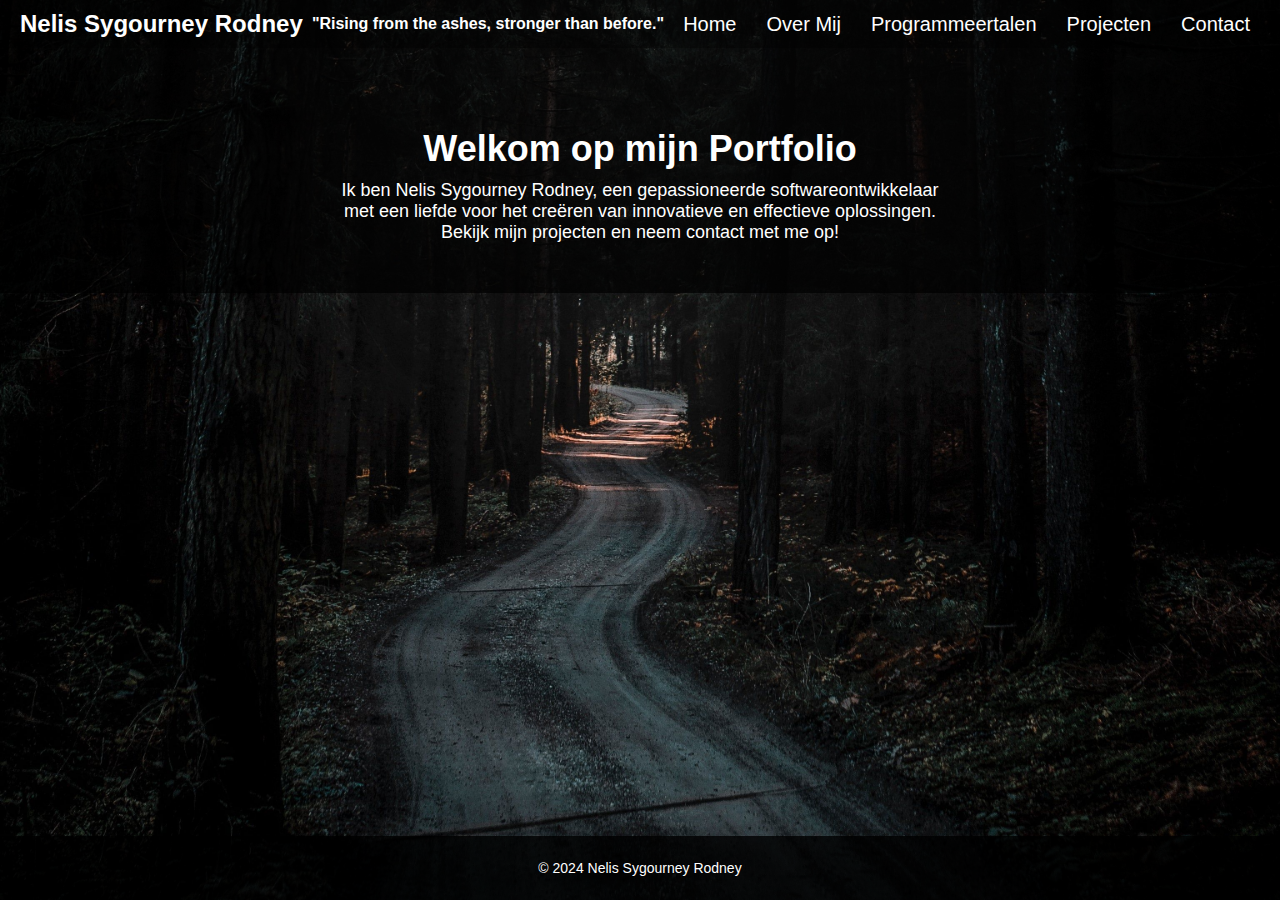
<file: index.html>
<!DOCTYPE html>
<html lang="en">
<head>
    <meta charset="UTF-8">
    <meta name="viewport" content="width=device-width, initial-scale=1.0">
    <title>Nelis Sygourney Rodney - Portfolio</title>
    <link rel="stylesheet" href="style.css">
</head>
<body>
    <header>
        <h1>Nelis Sygourney Rodney</h1>
        <h2>"Rising from the ashes, stronger than before."</h2>
        <nav>
            <ul>
                <li><a href="index.html">Home</a></li>
                <li><a href="over-mij.html">Over Mij</a></li>
                <li><a href="programmeertalen.html">Programmeertalen</a></li>
                <li><a href="projecten.html">Projecten</a></li>
                <li><a href="contact.html">Contact</a></li>
            </ul>
        </nav>
    </header>

    <main>
        <section class="hero">
            <div class="hero-content">
                <h2>Welkom op mijn Portfolio</h2>
                <p class="hero-text">Ik ben Nelis Sygourney Rodney, een gepassioneerde softwareontwikkelaar met een liefde voor het creëren van innovatieve en effectieve oplossingen. Bekijk mijn projecten en neem contact met me op!</p>
            </div>
        </section>
    </main>

    <footer>
        <p>&copy; 2024 Nelis Sygourney Rodney</p>
    </footer>
</body>
</html>
</file>
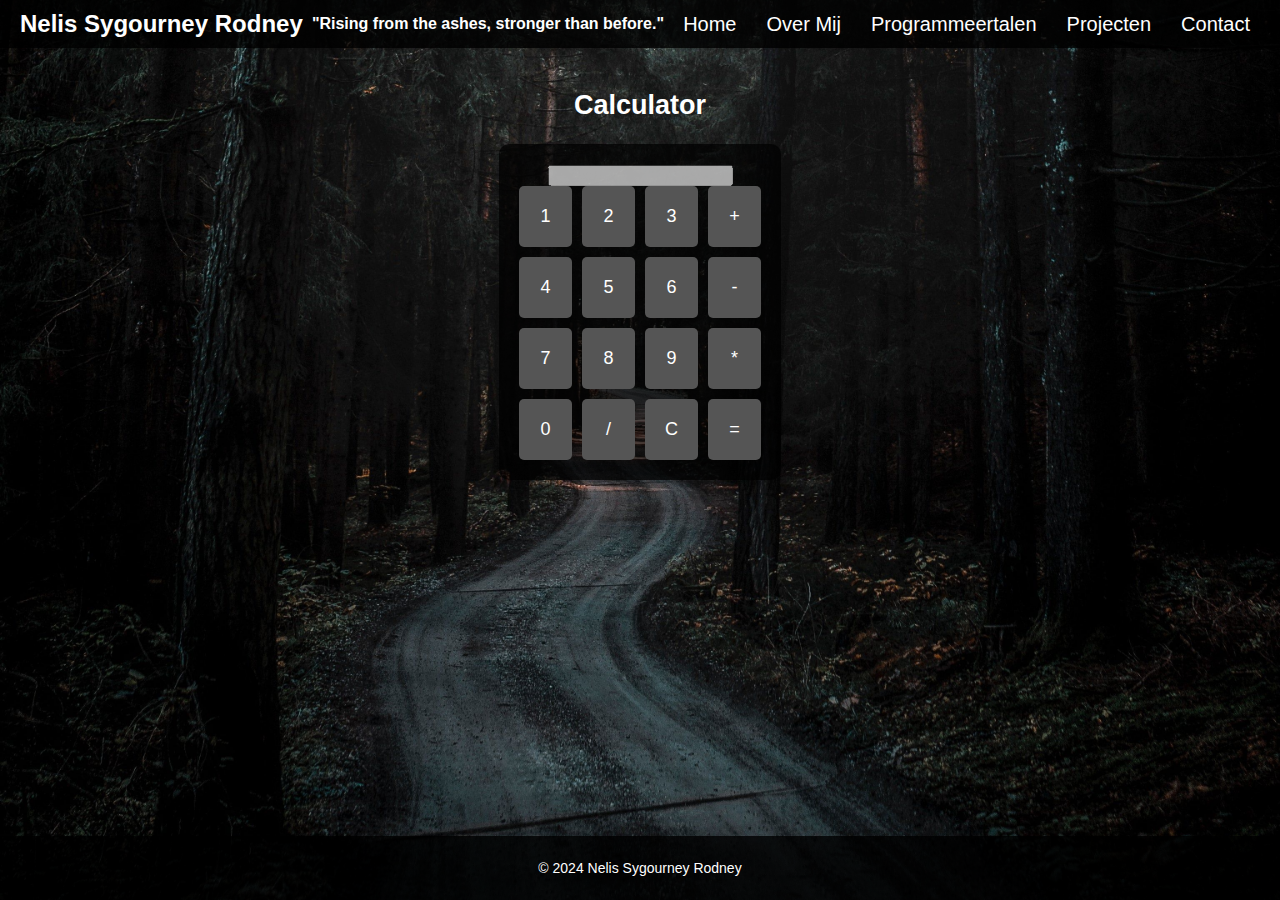
<file: calculator.html>
<!DOCTYPE html>
<html lang="en">
<head>
    <meta charset="UTF-8">
    <meta name="viewport" content="width=device-width, initial-scale=1.0">
    <title>Calculator - Nelis Sygourney Rodney</title>
    <link rel="stylesheet" href="style.css">
    <script defer src="calculator.js"></script>
</head>
<body>
    <header>
        <h1>Nelis Sygourney Rodney</h1>
        <h2>"Rising from the ashes, stronger than before."</h2>
        <nav>
            <ul>
                <li><a href="index.html">Home</a></li>
                <li><a href="over-mij.html">Over Mij</a></li>
                <li><a href="programmeertalen.html">Programmeertalen</a></li>
                <li><a href="projecten.html">Projecten</a></li>
                <li><a href="contact.html">Contact</a></li>
            </ul>
        </nav>
    </header>

    <main>
        <section class="calculator">
            <h2>Calculator</h2>
            <div class="calc-container">
                <input type="text" id="display" disabled>
                <div class="calc-buttons">
                    <button data-number="1">1</button>
                    <button data-number="2">2</button>
                    <button data-number="3">3</button>
                    <button data-operation="+">+</button>
                    <button data-number="4">4</button>
                    <button data-number="5">5</button>
                    <button data-number="6">6</button>
                    <button data-operation="-">-</button>
                    <button data-number="7">7</button>
                    <button data-number="8">8</button>
                    <button data-number="9">9</button>
                    <button data-operation="*">*</button>
                    <button data-number="0">0</button>
                    <button data-operation="/">/</button>
                    <button data-operation="clear">C</button>
                    <button data-operation="=">=</button>
                </div>
            </div>
        </section>
    </main>

    <footer>
        <p>&copy; 2024 Nelis Sygourney Rodney</p>
    </footer>
</body>
</html>
</file>
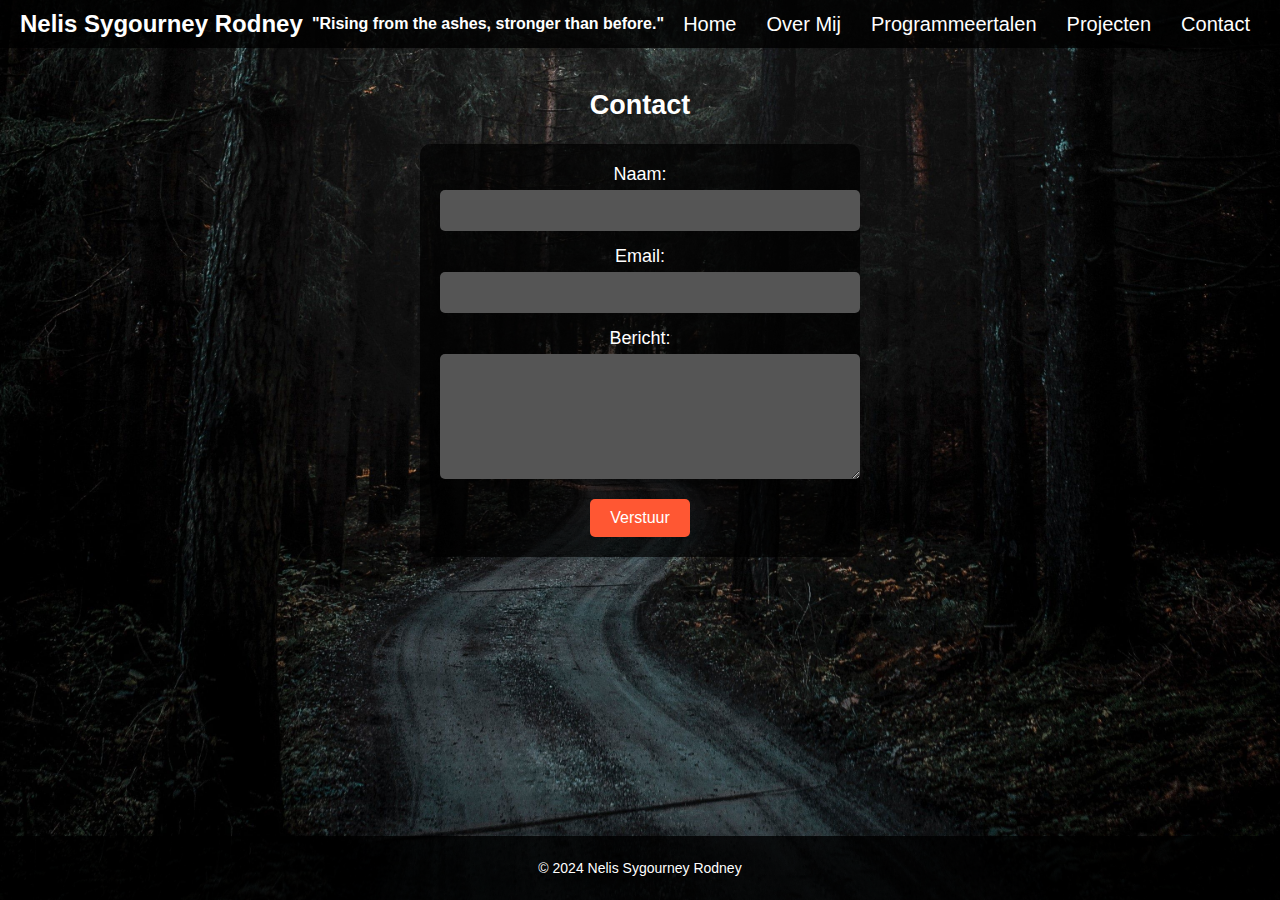
<file: contact.html>
<!DOCTYPE html>
<html lang="en">
<head>
    <meta charset="UTF-8">
    <meta name="viewport" content="width=device-width, initial-scale=1.0">
    <title>Contact - Nelis Sygourney Rodney</title>
    <link rel="stylesheet" href="style.css">
    <script defer src="contact.js"></script>
</head>
<body>
    <header>
        <h1>Nelis Sygourney Rodney</h1>
        <h2>"Rising from the ashes, stronger than before."</h2>
        <nav>
            <ul>
                <li><a href="index.html">Home</a></li>
                <li><a href="over-mij.html">Over Mij</a></li>
                <li><a href="programmeertalen.html">Programmeertalen</a></li>
                <li><a href="projecten.html">Projecten</a></li>
                <li><a href="contact.html">Contact</a></li>
            </ul>
        </nav>
    </header>

    <main>
        <section class="contact">
            <h2>Contact</h2>
            <form id="contactForm">
                <div class="form-group">
                    <label for="name">Naam:</label>
                    <input type="text" id="name" name="name" required>
                </div>
                <div class="form-group">
                    <label for="email">Email:</label>
                    <input type="email" id="email" name="email" required>
                </div>
                <div class="form-group">
                    <label for="message">Bericht:</label>
                    <textarea id="message" name="message" rows="5" required></textarea>
                </div>
                <button type="submit">Verstuur</button>
                <p id="successMessage" style="display: none;">Bedankt voor uw bericht! Ik neem spoedig contact met u op.</p>
            </form>
        </section>
    </main>

    <footer>
        <p>&copy; 2024 Nelis Sygourney Rodney</p>
    </footer>
</body>
</html>
</file>
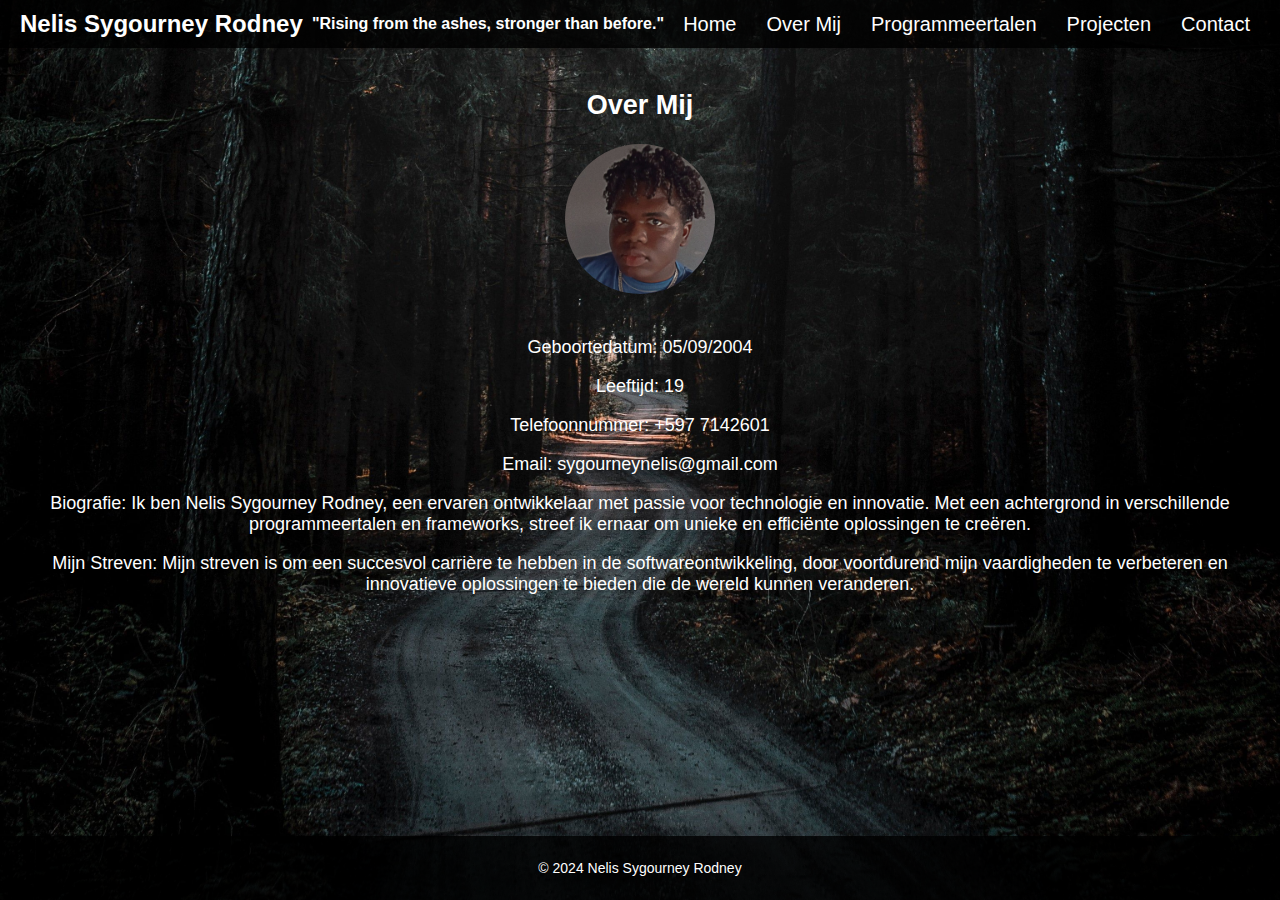
<file: over-mij.html>
<!DOCTYPE html>
<html lang="en">
<head>
    <meta charset="UTF-8">
    <meta name="viewport" content="width=device-width, initial-scale=1.0">
    <title>Over Mij - Nelis Sygourney Rodney</title>
    <link rel="stylesheet" href="style.css">
</head>
<body>
    <header>
        <h1>Nelis Sygourney Rodney</h1>
        <h2>"Rising from the ashes, stronger than before."</h2>
        <nav>
            <ul>
                <li><a href="index.html">Home</a></li>
                <li><a href="over-mij.html">Over Mij</a></li>
                <li><a href="programmeertalen.html">Programmeertalen</a></li>
                <li><a href="projecten.html">Projecten</a></li>
                <li><a href="contact.html">Contact</a></li>
            </ul>
        </nav>
    </header>

    <main>
        <section class="about">
            <h2>Over Mij</h2>
            <img src="images/profiel.jpg" alt="Nelis Sygourney Rodney" class="profile-photo">
            <p>Geboortedatum: 05/09/2004</p>
            <p>Leeftijd: 19</p>
            <p>Telefoonnummer: +597 7142601</p>
            <p>Email: sygourneynelis@gmail.com</p>
            <p>Biografie: Ik ben Nelis Sygourney Rodney, een ervaren ontwikkelaar met passie voor technologie en innovatie. Met een achtergrond in verschillende programmeertalen en frameworks, streef ik ernaar om unieke en efficiënte oplossingen te creëren.</p>
            <p>Mijn Streven: Mijn streven is om een succesvol carrière te hebben in de softwareontwikkeling, door voortdurend mijn vaardigheden te verbeteren en innovatieve oplossingen te bieden die de wereld kunnen veranderen.</p>
        </section>
    </main>

    <footer>
        <p>&copy; 2024 Nelis Sygourney Rodney</p>
    </footer>
</body>
</html>
</file>
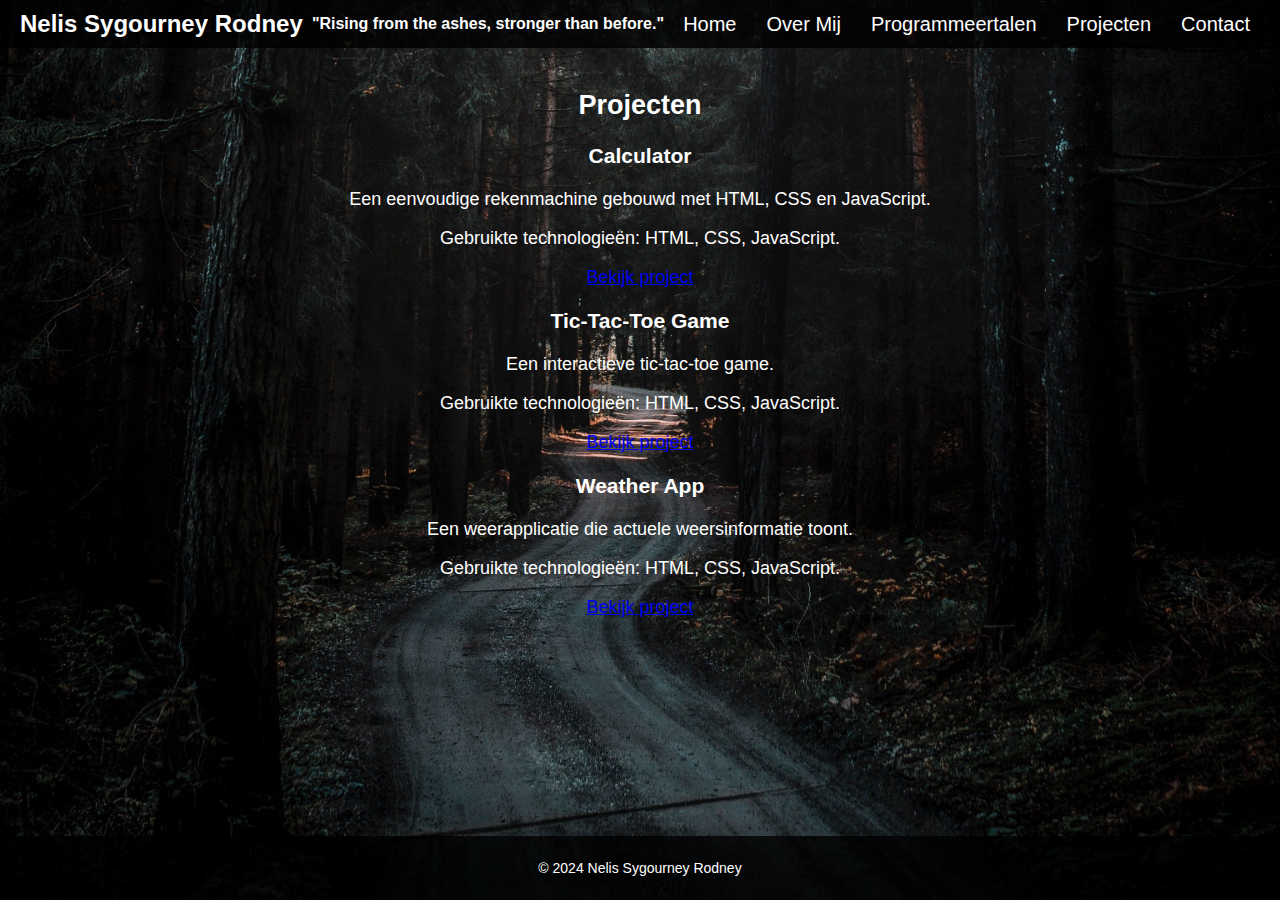
<file: projecten.html>
<!DOCTYPE html>
<html lang="en">
<head>
    <meta charset="UTF-8">
    <meta name="viewport" content="width=device-width, initial-scale=1.0">
    <title>Projecten - Nelis Sygourney Rodney</title>
    <link rel="stylesheet" href="style.css">
</head>
<body>
    <header>
        <h1>Nelis Sygourney Rodney</h1>
        <h2>"Rising from the ashes, stronger than before."</h2>
        <nav>
            <ul>
                <li><a href="index.html">Home</a></li>
                <li><a href="over-mij.html">Over Mij</a></li>
                <li><a href="programmeertalen.html">Programmeertalen</a></li>
                <li><a href="projecten.html">Projecten</a></li>
                <li><a href="contact.html">Contact</a></li>
            </ul>
        </nav>
    </header>

    <main>
        <section class="projects">
            <h2>Projecten</h2>
            <div class="project">
                <h3>Calculator</h3>
                <p>Een eenvoudige rekenmachine gebouwd met HTML, CSS en JavaScript.</p>
                <p>Gebruikte technologieën: HTML, CSS, JavaScript.</p>
                <a href="calculator.html">Bekijk project</a>
            </div>
            <div class="project">
                <h3>Tic-Tac-Toe Game</h3>
                <p>Een interactieve tic-tac-toe game.</p>
                <p>Gebruikte technologieën: HTML, CSS, JavaScript.</p>
                <a href="tic-tac-toe.html">Bekijk project</a>
            </div>
            <div class="project">
                <h3>Weather App</h3>
                <p>Een weerapplicatie die actuele weersinformatie toont.</p>
                <p>Gebruikte technologieën: HTML, CSS, JavaScript.</p>
                <a href="weather-app.html">Bekijk project</a>
            </div>
        </section>
    </main>

    <footer>
        <p>&copy; 2024 Nelis Sygourney Rodney</p>
    </footer>
</body>
</html>
</file>
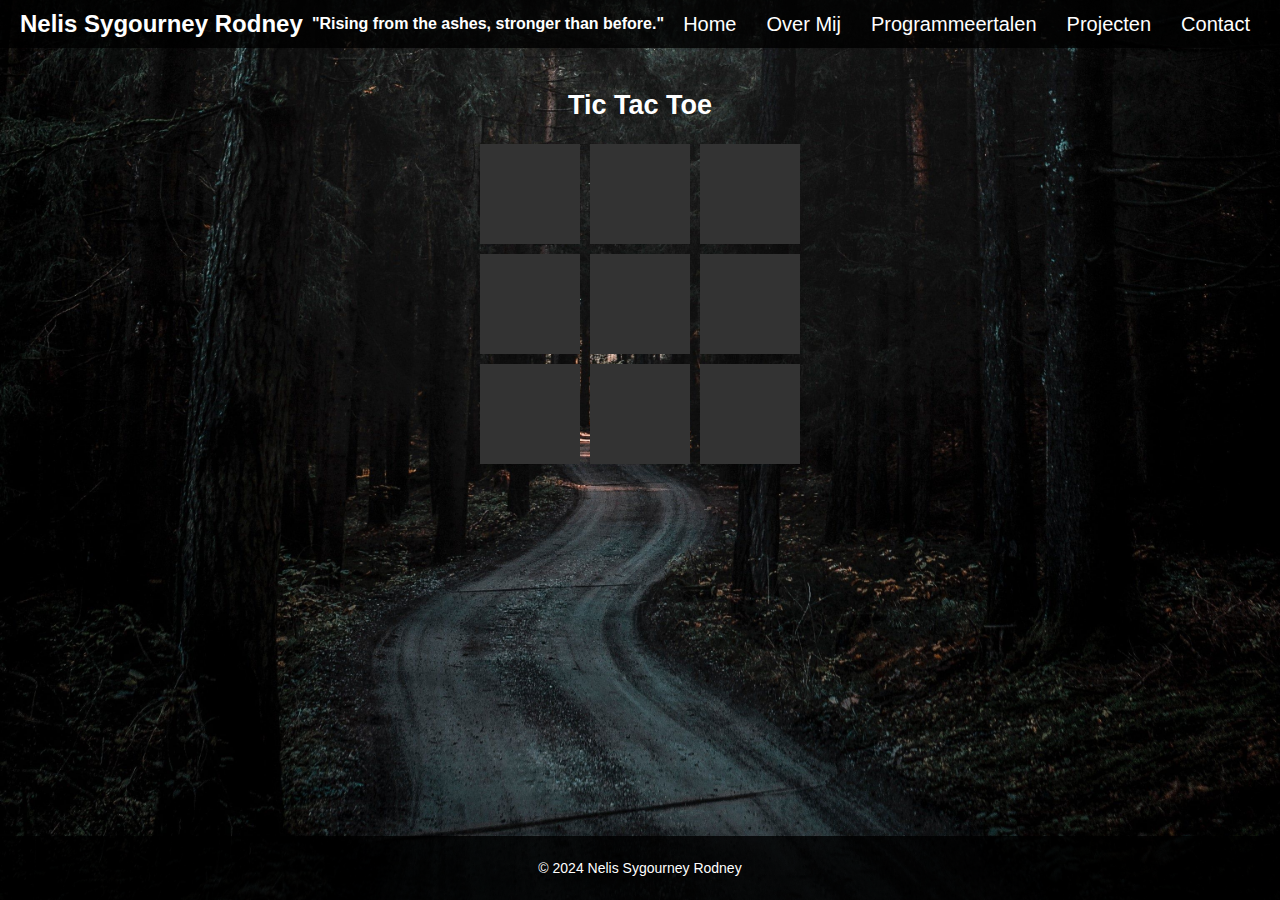
<file: tic-tac-toe.html>
<!DOCTYPE html>
<html lang="en">
<head>
    <meta charset="UTF-8">
    <meta name="viewport" content="width=device-width, initial-scale=1.0">
    <title>Tic Tac Toe - Nelis Sygourney Rodney</title>
    <link rel="stylesheet" href="style.css">
    <script defer src="tic-tac-toe.js"></script>
</head>
<body>
    <header>
        <h1>Nelis Sygourney Rodney</h1>
        <h2>"Rising from the ashes, stronger than before."</h2>
        <nav>
            <ul>
                <li><a href="index.html">Home</a></li>
                <li><a href="over-mij.html">Over Mij</a></li>
                <li><a href="programmeertalen.html">Programmeertalen</a></li>
                <li><a href="projecten.html">Projecten</a></li>
                <li><a href="contact.html">Contact</a></li>
            </ul>
        </nav>
    </header>

    <main>
        <section class="tic-tac-toe">
            <h2>Tic Tac Toe</h2>
            <div class="board" id="board">
                <div class="cell" id="cell-0"></div>
                <div class="cell" id="cell-1"></div>
                <div class="cell" id="cell-2"></div>
                <div class="cell" id="cell-3"></div>
                <div class="cell" id="cell-4"></div>
                <div class="cell" id="cell-5"></div>
                <div class="cell" id="cell-6"></div>
                <div class="cell" id="cell-7"></div>
                <div class="cell" id="cell-8"></div>
            </div>
            <div class="winning-message" id="winningMessage">
                <p id="winningMessageText"></p>
                <button id="restartButton">Restart</button>
            </div>
        </section>
        
    </main>

    <footer>
        <p>&copy; 2024 Nelis Sygourney Rodney</p>
    </footer>

    <script>
        const cells = document.querySelectorAll('.cell');
        const winningMessage = document.getElementById('winningMessage');
        const winningMessageText = document.getElementById('winningMessageText');
        const restartButton = document.getElementById('restartButton');
        const board = document.getElementById('board');
        let currentPlayer = 'X';
        let gameActive = true;
        const winningCombinations = [
            [0, 1, 2],
            [3, 4, 5],
            [6, 7, 8],
            [0, 3, 6],
            [1, 4, 7],
            [2, 5, 8],
            [0, 4, 8],
            [2, 4, 6]
        ];
        
        function handleCellClick(e) {
            const cell = e.target;
            const cellIndex = Array.from(cells).indexOf(cell);
            if (cell.innerText !== '' || !gameActive) {
                return;
            }
            cell.innerText = currentPlayer;
            checkResult();
            currentPlayer = currentPlayer === 'X' ? 'O' : 'X';
        }
        
        function checkResult() {
            let roundWon = false;
            for (let i = 0; i < winningCombinations.length; i++) {
                const [a, b, c] = winningCombinations[i];
                if (cells[a].innerText === '' || cells[b].innerText === '' || cells[c].innerText === '') {
                    continue;
                }
                if (cells[a].innerText === cells[b].innerText && cells[b].innerText === cells[c].innerText) {
                    roundWon = true;
                    break;
                }
            }
            if (roundWon) {
                winningMessageText.innerText = `${currentPlayer} has won!`;
                winningMessage.classList.add('show');
                gameActive = false;
                return;
            }
            const roundDraw = [...cells].every(cell => cell.innerText !== '');
            if (roundDraw) {
                winningMessageText.innerText = `Draw!`;
                winningMessage.classList.add('show');
                gameActive = false;
                return;
            }
        }
        
        function restartGame() {
            currentPlayer = 'X';
            gameActive = true;
            winningMessage.classList.remove('show');
            cells.forEach(cell => cell.innerText = '');
        }
        
        cells.forEach(cell => cell.addEventListener('click', handleCellClick));
        restartButton.addEventListener('click', restartGame);
    </script>
    
</body>
</html>
</file>
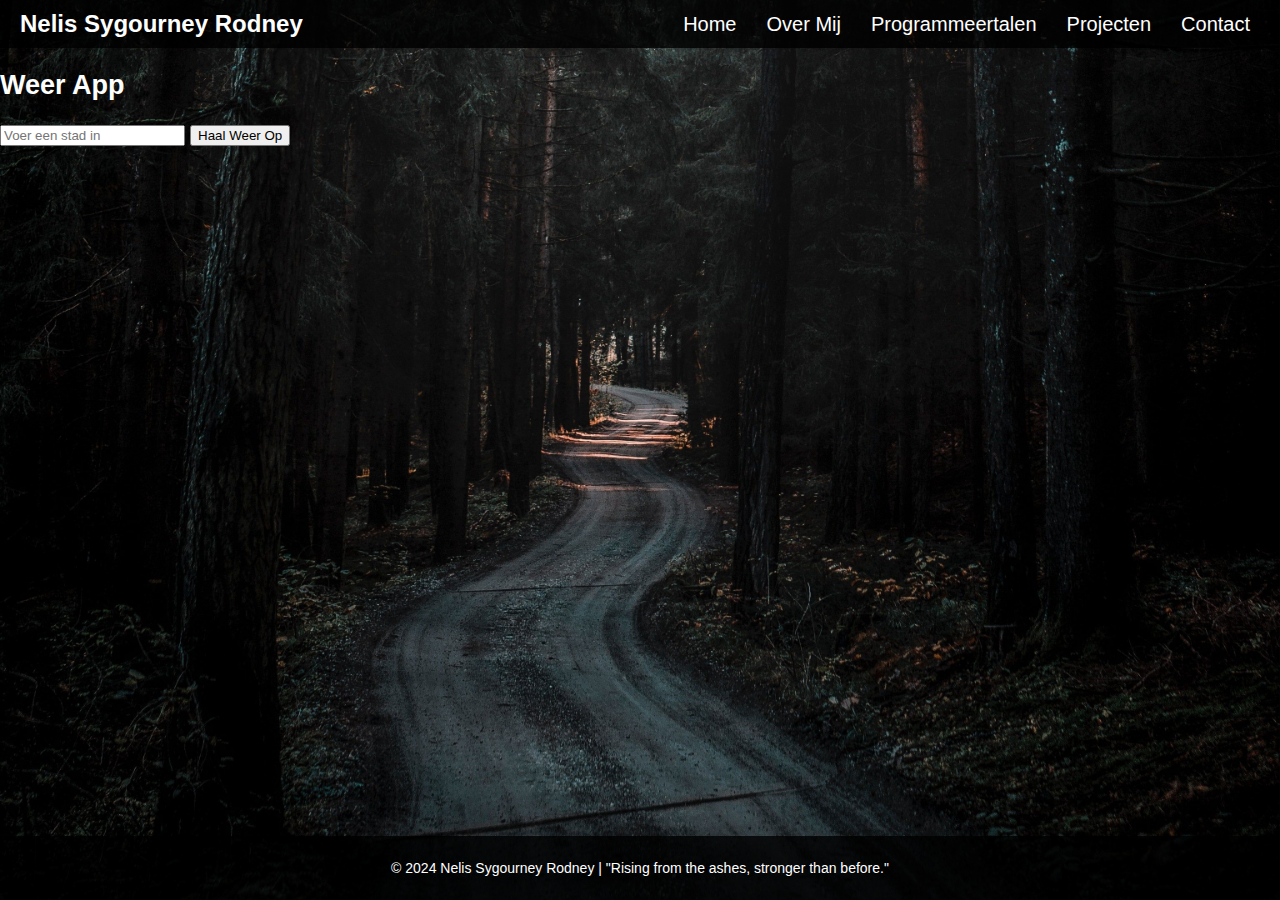
<file: weather-app.html>
<!DOCTYPE html>
<html lang="en">
<head>
    <meta charset="UTF-8">
    <meta name="viewport" content="width=device-width, initial-scale=1.0">
    <title>Weather App - Nelis Sygourney Rodney</title>
    <link rel="stylesheet" href="style.css">
    <script defer src="weather-app.js"></script>
</head>
<body>
    <header>
        <h1>Nelis Sygourney Rodney</h1>
        <nav>
            <ul>
                <li><a href="index.html">Home</a></li>
                <li><a href="over-mij.html">Over Mij</a></li>
                <li><a href="programmeertalen.html">Programmeertalen</a></li>
                <li><a href="projecten.html">Projecten</a></li>
                <li><a href="contact.html">Contact</a></li>
            </ul>
        </nav>
    </header>

    <main>
        <section class="weather">
            <h2>Weer App</h2>
            <div class="weather-container">
                <input type="text" id="city" placeholder="Voer een stad in">
                <button id="getWeather">Haal Weer Op</button>
                <div id="weatherData"></div>
            </div>
        </section>
    </main>

    <footer>
        <p>&copy; 2024 Nelis Sygourney Rodney | "Rising from the ashes, stronger than before."</p>
    </footer>
</body>
</html>
</file>
<file: style.css>
/* Algemene stijl */
body {
    margin: 0;
    font-family: Arial, sans-serif;
    background: url('images/background1.jpg') no-repeat center center fixed;
    background-size: cover;
    color: #ffffff;
    font-size: 18px;
    display: flex;
    flex-direction: column;
    min-height: 100vh;
}

/* Header stijl */
header {
    background-color: rgba(0, 0, 0, 0.8);
    padding: 10px 20px;
    display: flex;
    justify-content: space-between;
    align-items: center;
    text-align: center;
}

header h1 {
    margin: 0;
    font-size: 24px;
}

header h2 {
    margin: 0;
    font-size: 16px;
}

header nav ul {
    list-style-type: none;
    margin: 0;
    padding: 0;
    display: flex;
    gap: 10px;
}

header nav ul li {
    display: inline;
}

header nav ul li a {
    color: #ffffff;
    text-decoration: none;
    padding: 5px 10px;
    border-radius: 5px;
    font-size: 20px; 
}

header nav ul li a:hover {
    background-color: #555;
}

/* Hero sectie */
.hero {
    text-align: center;
    padding: 50px 20px;
    background: rgba(0, 0, 0, 0.7);
}

.hero h2 {
    font-size: 36px;
    margin-bottom: 10px;
}

.hero p.hero-text {
    font-size: 18px;
    max-width: 600px;
    margin: 0 auto;
}

/* About sectie */
.about {
    text-align: center;
    padding: 20px;
}

.about img.profile-photo {
    width: 150px;
    height: 150px;
    border-radius: 50%;
    margin-bottom: 20px;
}

.about p {
    font-size: 18px; 
}

/* Skills sectie */
.skills {
    padding: 20px;
    text-align: center;
}

.skills ul {
    list-style-type: none;
    padding: 0;
}

.skills ul li {
    display: inline-block;
    margin: 10px;
    padding: 10px;
    background: rgba(0, 0, 0, 0.7);
    border-radius: 10px;
}

.skills ul li span {
    display: block;
    color: #ff5733; /* Kleur van programmeertalen */
    font-size: 18px;
}

/* Contact sectie */
.contact {
    padding: 20px;
    text-align: center;
}

.contact form {
    display: inline-block;
    max-width: 400px;
    width: 100%;
    background: rgba(0, 0, 0, 0.7);
    padding: 20px;
    border-radius: 10px;
}

.contact .form-group {
    margin-bottom: 15px;
}

.contact .form-group label {
    display: block;
    margin-bottom: 5px;
    font-size: 18px;
}

.contact .form-group input,
.contact .form-group textarea {
    width: 100%;
    padding: 10px;
    border: none;
    border-radius: 5px;
    background: #555;
    color: #fff;
    font-size: 18px;
}

.contact button {
    padding: 10px 20px;
    border: none;
    border-radius: 5px;
    background: #ff5733;
    color: #fff;
    font-size: 16px;
    cursor: pointer;
}

.contact button:hover {
    background: #e04e29;
}

/* Footer stijl */
footer {
    background-color: rgba(0, 0, 0, 0.8);
    padding: 10px 20px;
    text-align: center;
    font-size: 14px;
    margin-top: auto; 
}

/* Projecten sectie */
.projects {
    padding: 20px;
    text-align: center;
}

.projects ul {
    list-style-type: none;
    padding: 0;
}

.projects ul li {
    margin: 10px 0;
    background: rgba(0, 0, 0, 0.7);
    padding: 10px;
    border-radius: 10px;
    display: flex;
    align-items: center;
}

.projects ul li img {
    width: 32px;
    height: 32px;
    margin-right: 10px;
}

.projects ul li span {
    font-size: 18px;
}

/* Calculator sectie */
.calculator {
    text-align: center;
    padding: 20px;
}

.calc-container {
    display: inline-block;
    background: rgba(0, 0, 0, 0.7);
    padding: 20px;
    border-radius: 10px;
}

.calc-buttons {
    display: grid;
    grid-template-columns: repeat(4, 1fr);
    gap: 10px;
}

.calc-buttons button {
    padding: 20px;
    font-size: 18px;
    border: none;
    border-radius: 5px;
    background: #555;
    color: #fff;
    cursor: pointer;
}

.calc-buttons button:hover {
    background: #777;
}

.calc-buttons #display {
    grid-column: span 4;
    padding: 10px;
    border: none;
    border-radius: 5px;
    background: #333;
    color: #fff;
    font-size: 24px;
    text-align: right;
}

/* Tic Tac Toe sectie */
.tic-tac-toe {
    text-align: center;
    padding: 20px;
}

.board {
    display: grid;
    grid-template-columns: repeat(3, 100px);
    gap: 10px;
    justify-content: center;
    margin: 0 auto;
}

.cell {
    width: 100px;
    height: 100px;
    background: #333;
    color: #fff;
    font-size: 48px;
    display: flex;
    justify-content: center;
    align-items: center;
    cursor: pointer;
}

.cell:hover {
    background: #555;
}

.winning-message {
    display: none;
    text-align: center;
    background: rgba(0, 0, 0, 0.7);
    padding: 20px;
    border-radius: 10px;
    margin-top: 20px;
}

.winning-message.show {
    display: block;
}

#restartButton {
    padding: 10px 20px;
    border: none;
    border-radius: 5px;
    background: #ff5733;
    color: #fff;
    font-size: 16px;
    cursor: pointer;
}

#restartButton:hover {
    background: #e04e29;
}


/* Responsieve stijl */
@media (max-width: 600px) {
    header {
        flex-direction: column;
    }

    header nav ul {
        flex-direction: column;
        gap: 5px;
    }

    .hero h2 {
        font-size: 28px;
    }

    .hero p.hero-text {
        font-size: 16px;
    }

    .projects ul li {
        flex-direction: column;
        align-items: flex-start;
    }

    .projects ul li img {
        margin-bottom: 10px;
    }
}
</file>
